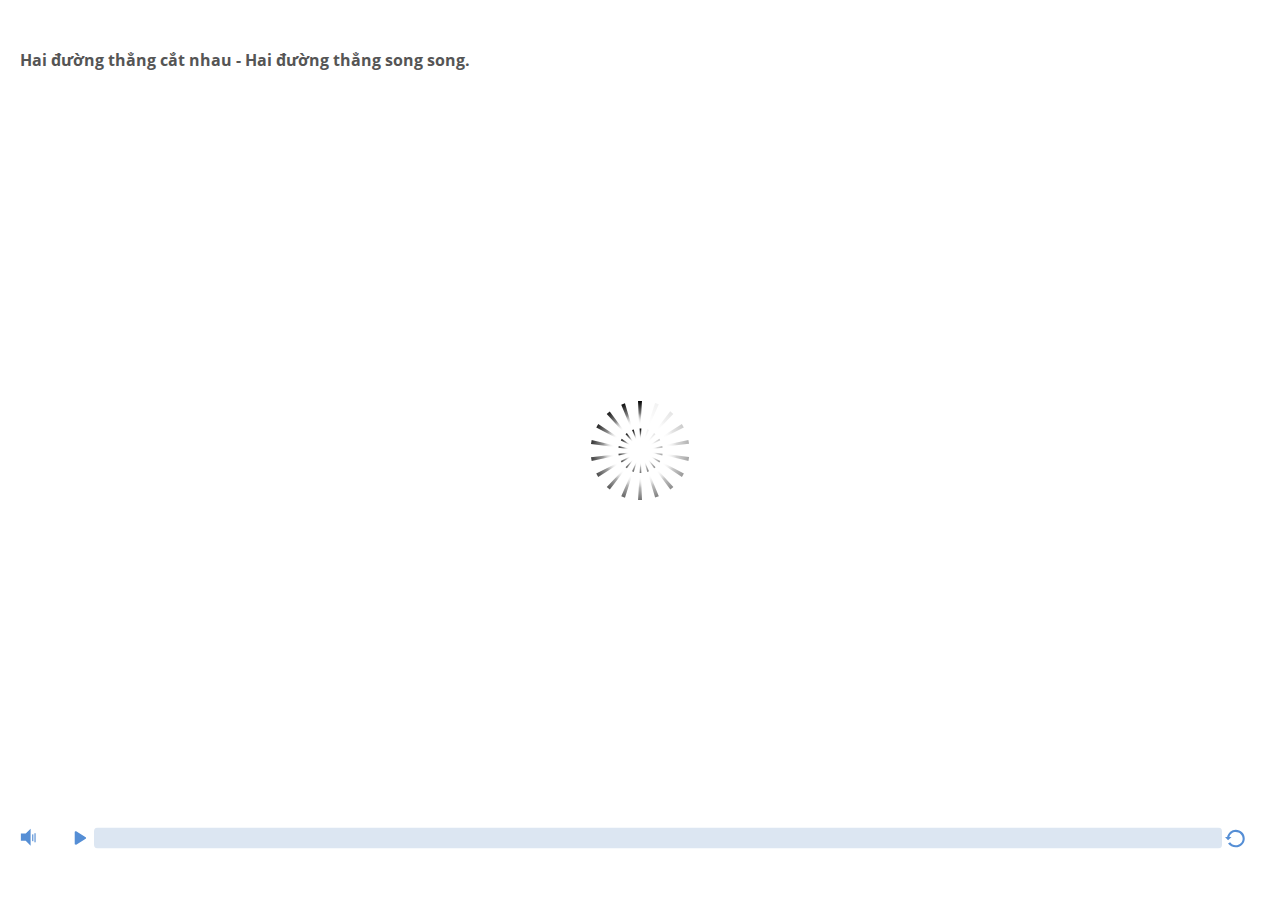
<file: index_lms.html>
<html>
<head>
    <title>Hai &#273;&#432;&#7901;ng th&#7859;ng c&#7855;t nhau - Hai &#273;&#432;&#7901;ng th&#7859;ng song song. </title>
    <meta http-equiv="x-ua-compatible" content="IE=edge" />
    <style>
        body {
            background: #ffffff;
            overflow: hidden;
        }

        html, body, table {
            height: 100%;
            width: 100%;
            margin: 0;
            padding: 0;
            border: 0;
        }

        table td {
            vertical-align: middle;
            text-align: center;
        }

        #nosupport {
            background: #f5f5f5;
            margin: 50px 65px;
            border: 1px solid #d5d5d5;
            width: calc(100% - 130px);
            height: calc(100% - 100px);
        }

        p {
            font-family: 'Helvetica Neue', Helvetica, Arial, Verdana, sans-serif;
            font-size: 12pt;
            color: #303030;
        }

        a {
            color: #2D9DDA;
            text-decoration: none !important;
        }

    </style>
    <script>
        var html5Supported = true,
                showWarning = false;

        function displayWarning() {
            if (showWarning) {
                document.getElementById('nosupport').style.visibility = 'visible';
            }
        }

    </script>
    <!--[if lte IE 9]><script>html5Supported = false;</script><![endif]-->

    <script type="text/javascript">
        (function () {
            var settings = {
                runtimeOrder: [{"type":"html5","url":"index_lms_html5.html"},{"type":"flash","url":"index_lms_flash.html"}]
            };

            var detection = {
                agent: navigator.userAgent,

                flashEnabled: function () {
                    var description, version, flashAX,
                            plugin = navigator.plugins["Shockwave Flash"];

                    if (plugin != null) {
                        description = plugin.description.split(" ");
                        version = Number(description[description.length - 2]);

                        return (version >= 10) || isNaN(version);
                    } else {
                        try {
                            flashAX = new ActiveXObject("ShockwaveFlash.ShockwaveFlash.10");
                            return (flashAX != null);
                        } catch (e) {
                        }
                    }

                    return false;
                },

                html5Enabled: function () {
                    return html5Supported;
                },

                ampEnabled: function () {
                    return false;
                },

                isIOS: function () {
                    return (this.agent.indexOf("AppleWebKit/") > -1 && this.agent.indexOf("Mobile/") > -1)
                },

                isAndroid: function () {
                    return (this.agent.indexOf("Android") > -1);
                },

                isIPad: function () {
                    return (this.agent.indexOf("iPad") > -1);
                }
            };

            var router = {

                init: function () {
                    var i,
                            redirected = false,
                            order = settings.runtimeOrder,
                            launchMap = {
                                flash: {
                                    isEnabled: 'flashEnabled',
                                    delim: '?'
                                },
                                html5: {
                                    isEnabled: 'html5Enabled',
                                    delim: '?'
                                },
                                amp: {
                                    isEnabled: 'ampEnabled',
                                    delim: '#'
                                }
                            };

                    for (i = 0; i < order.length; i++) {
                        var launchInfo = launchMap[order[i].type],
                                url = order[i].url;

                        if (detection[launchInfo.isEnabled]()) {
                            this.redirect(url, launchInfo.delim);
                            redirected = true;
                            break;
                        }
                    }

                    if (!redirected) {
                        showWarning = true;
                    }
                },

                getQueryString: function (params) {
                    params = params || [];
                    var i,
                            queryString = document.location.search.substr(1),
                            paramArr = queryString.length > 0 ? queryString.split('&') : [];

                    for (i = 0; i < params.length; i++) {
                        paramArr.push([params[i].name, params[i].value].join('='));
                    }

                    return paramArr.join('&');
                },

                formatUrl: function (url, delim) {
                    delim = delim || '?';

                    var queryString = this.getQueryString();

                    if (queryString != null && queryString.length > 0) {
                        return [url, queryString].join(delim);
                    }

                    return url;
                },

                redirect: function (url, delim) {
                    window.location.replace(this.formatUrl(url, delim));
                }

            };

            router.init();
        })();
    </script>
</head>

<body onload="displayWarning()" style="height: 100%;">
<div id="nosupport" style="visibility: hidden;">
    <table>
        <tr>
            <td>
                <p>
                    <svg xmlns="http://www.w3.org/2000/svg" width="90.2" height="74.9" viewBox="0 0 90 75" version="1.1">
                        <g transform="scale(.1)">
                            <path d="m409 7c54-25 106 20 130 66 106 170 213 340 320 510 17 28 32 63 19 96-14 36-55 51-91 51-224 1-448 0-672 0-35 1-76-3-100-33-26-32-15-77 5-108 107-173 216-344 324-517 16-26 35-53 65-65z"
                                  fill="#4c4c4c"/>
                            <path d="m419 57c26-20 55 4 68 27 109 174 218 348 328 522 9 17 23 35 17 55-11 20-36 18-55 19-224 0-447 0-670 0-20-1-46 1-57-19-5-18 6-34 14-48 109-174 218-348 327-522 9-12 17-25 28-34z"
                                  fill="#f5f5f5"/>
                            <path d="m429 179c25-12 58 8 56 35-1 81-5 161-10 242 2 32-49 39-57 9-7-73-6-146-11-219-1-24-4-56 22-67zM430 539 430 539 430 539c45-24 80 53 32 72-45 24-80-53-32-72z"
                                  fill="#4c4c4c"/>
                        </g>
                    </svg>
                </p>
                <p>This course cannot be played.</p>
                <p><a href="https://ipc.articulate.com/slw/3/en/cannotplay/">Learn More</a></p>

            </td>
        </tr>
    </table>
</div>
</body>

</html>
</file>
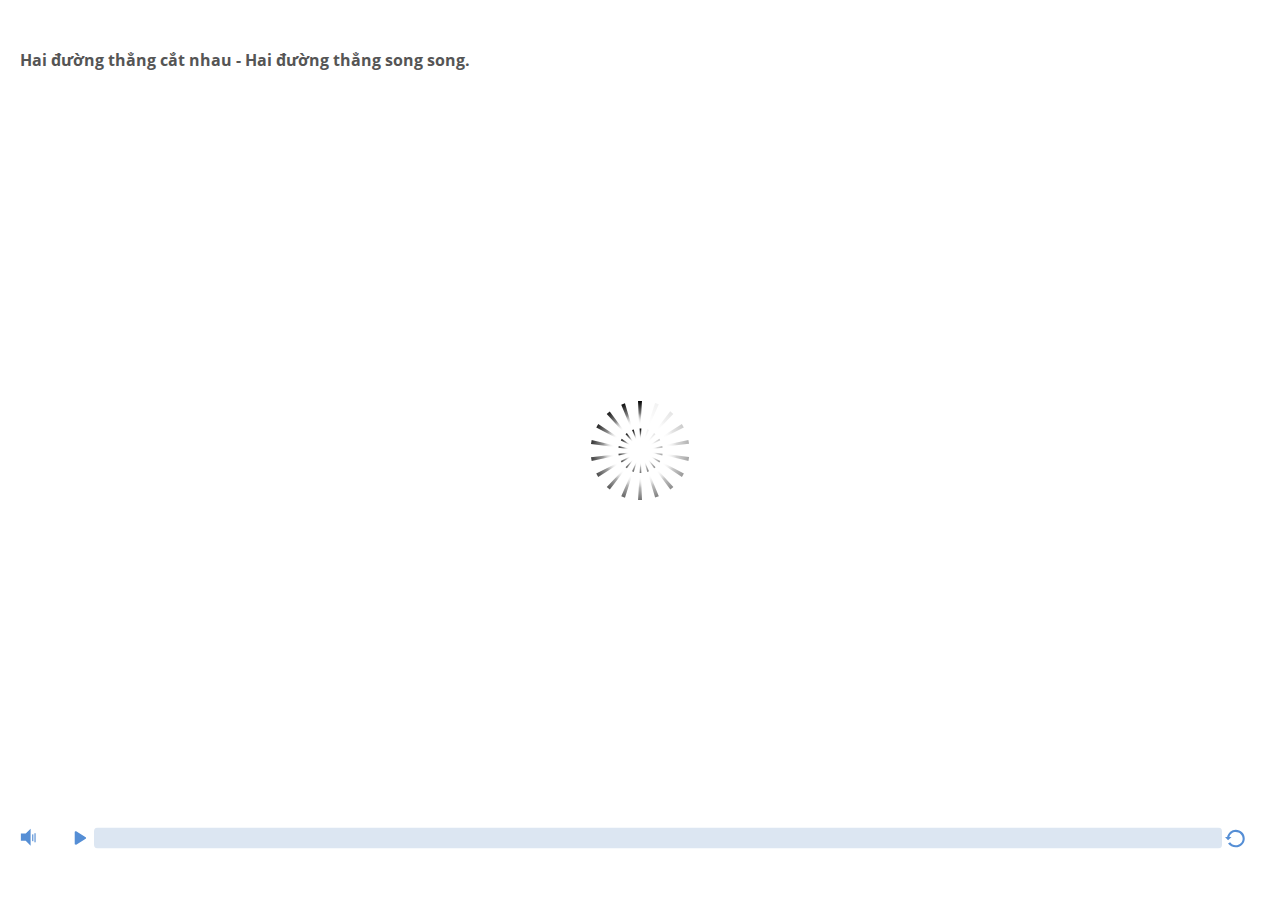
<file: index_lms_html5.html>
<!DOCTYPE html>
<html lang="vi-VN">
<head>
  <meta charset="utf-8">
  <!-- Created using Storyline 3 - http://www.articulate.com  -->
  <!-- version: 3.11.23355.0 -->
  <title>Hai &#273;&#432;&#7901;ng th&#7859;ng c&#7855;t nhau - Hai &#273;&#432;&#7901;ng th&#7859;ng song song. </title>
  <meta http-equiv="x-ua-compatible" content="IE=edge" />
  <meta name="viewport" content="width=device-width, initial-scale=1.0, user-scalable=no, shrink-to-fit=no, minimal-ui" />
  <meta name="apple-mobile-web-app-capable" content="yes" />
  <style>
    html, body { height: 100%; padding: 0; margin: 0 }
    #app { height: 100%; width: 100%; }
  </style>
  <script src="lms/scormdriver.js" charset="utf-8"></script>
  <script>window.THREE = { };</script>
</head>
<body style="background: #FFFFFF" class="cs-HTML theme-classic">
  <!-- 360 -->
  <script>!function(e){function n(e,i){return e.test(i)}function i(e){var i=e||navigator.userAgent,o=i.split("[FBAN");if(void 0!==o[1]&&(i=o[0]),this.apple={phone:n(t,i),ipod:n(d,i),tablet:!n(t,i)&&n(s,i),device:n(t,i)||n(d,i)||n(s,i)},this.amazon={phone:n(h,i),tablet:!n(h,i)&&n(a,i),device:n(h,i)||n(a,i)},this.android={phone:n(h,i)||n(b,i),tablet:!n(h,i)&&!n(b,i)&&(n(a,i)||n(r,i)),device:n(h,i)||n(a,i)||n(b,i)||n(r,i)},this.windows={phone:n(l,i),tablet:n(p,i),device:n(l,i)||n(p,i)},this.other={blackberry:n(f,i),blackberry10:n(u,i),opera:n(c,i),firefox:n(A,i),chrome:n(w,i),device:n(f,i)||n(u,i)||n(c,i)||n(A,i)||n(w,i)},this.seven_inch=n(v,i),this.any=this.apple.device||this.android.device||this.windows.device||this.other.device||this.seven_inch,this.phone=this.apple.phone||this.android.phone||this.windows.phone,this.tablet=this.apple.tablet||this.android.tablet||this.windows.tablet,"undefined"==typeof window)return this}function o(){var e=new i;return e.Class=i,e}var t=/iPhone/i,d=/iPod/i,s=/iPad/i,b=/(?=.*\bAndroid\b)(?=.*\bMobile\b)/i,r=/Android/i,h=/(?=.*\bAndroid\b)(?=.*\bSD4930UR\b)/i,a=/(?=.*\bAndroid\b)(?=.*\b(?:KFOT|KFTT|KFJWI|KFJWA|KFSOWI|KFTHWI|KFTHWA|KFAPWI|KFAPWA|KFARWI|KFASWI|KFSAWI|KFSAWA)\b)/i,l=/IEMobile/i,p=/(?=.*\bWindows\b)(?=.*\bARM\b)/i,f=/BlackBerry/i,u=/BB10/i,c=/Opera Mini/i,w=/(CriOS|Chrome)(?=.*\bMobile\b)/i,A=/(?=.*\bFirefox\b)(?=.*\bMobile\b)/i,v=new RegExp("(?:Nexus 7|BNTV250|Kindle Fire|Silk|GT-P1000)","i");"undefined"!=typeof module&&module.exports&&"undefined"==typeof window?module.exports=i:"undefined"!=typeof module&&module.exports&&"undefined"!=typeof window?module.exports=o():"function"==typeof define&&define.amd?define("isMobile",[],e.isMobile=o()):e.isMobile=o()}(this);
    window.isMobile.apple.tablet = window.isMobile.apple.tablet ||
      (navigator.platform === 'MacIntel' && navigator.maxTouchPoints > 1);
    window.isMobile.apple.device = window.isMobile.apple.device || window.isMobile.apple.tablet;
    window.isMobile.tablet = window.isMobile.tablet || window.isMobile.apple.tablet;
    window.isMobile.any = window.isMobile.any || window.isMobile.apple.tablet;
  </script>

  <div id="focus-sink" aria-hidden="true" tabIndex="-1"></div>

  <div id="preso"></div>
  <script>
    window.DS = {};
    window.globals = {
      DATA_PATH_BASE: '',
      HAS_FRAME: true,
      HAS_SLIDE: true,

      lmsPresent: true,
      tinCanPresent: false,
      cmi5Present: false,
      aoSupport: false,
      scale: 'show all',
      captureRc: false,
      browserSize: 'optimal',
      bgColor: '#FFFFFF',
      features: '',
      themeName: 'classic',
      preloaderColor: '#FFFFFF',
      suppressAnalytics: false,
      productChannel: 'perpetual',
      publishSource: 'storyline',
      aid: '',
      cid: '05195179-9edb-4728-8e98-0c9b4253bc70',
      playerVersion: '3.11.23355.0',
      maxIosVideoElements: 5,

      
      parseParams: function(qs) {
        if (window.globals.parsedParams != null) {
          return window.globals.parsedParams;
        }
        qs = (qs || window.location.search.substr(1)).split('+').join(' ');
        var params = {},
            tokens,
            re = /[?&]?([^=]+)=([^&]*)/g;

        while (tokens = re.exec(qs)) {
          params[decodeURIComponent(tokens[1]).trim()] =
            decodeURIComponent(tokens[2]).trim();
        }
        window.globals.parsedParams = params;
        return params;
      }

    };

    (function() {

      var classTypes = [ 'desktop', 'mobile', 'phone', 'tablet' ];

      var addDeviceClasses = function(prefix, testObj) {
        var curr, i;
        for (i = 0; i < classTypes.length; i++) {
          curr = classTypes[i];
          if (testObj[curr]) {
            document.body.classList.add(prefix + curr);
          }
        }
      };

      var params = window.globals.parseParams(),
          isDevicePreview = params.devicepreview === '1',
          isPhoneOverride = params.deviceType === 'phone' || (isDevicePreview && params.phone == '1'),
          isTabletOverride = (params.deviceType === 'tablet' || isDevicePreview) && !isPhoneOverride,
          isMobileOverride = isPhoneOverride || isTabletOverride;

      var deviceView = {
        desktop: !window.isMobile.any && !isMobileOverride,
        mobile: window.isMobile.any || isMobileOverride,
        phone: isPhoneOverride || (window.isMobile.phone && !isTabletOverride),
        tablet: isTabletOverride || window.isMobile.tablet
      };

      window.globals.deviceView = deviceView;
      window.isMobile.desktop = !window.isMobile.any;
      window.isMobile.mobile = window.isMobile.any;

      addDeviceClasses('view-', deviceView);

    })();
  </script>
  
  <script src='story_content/user.js' type=text/javascript></script>
  <div class="slide-loader"></div>

  <script type="text/javascript">
    if (window.globals.deviceView.isMobile) { var doc = document, loader = doc.body.querySelector('.slide-loader'); [ 1, 2, 3 ].forEach(function(n) { var d = doc.createElement('div'); d.style.backgroundColor = window.globals.preloaderColor; d.classList.add('mobile-loader-dot'); d.classList.add('dot' + n); loader.appendChild(d); }); }
  </script>

  <div class="mobile-load-title-overlay" style="display: none">
    <div class="mobile-load-title">Hai &#273;&#432;&#7901;ng th&#7859;ng c&#7855;t nhau - Hai &#273;&#432;&#7901;ng th&#7859;ng song song. </div>
  </div>

  <div class="mobile-chrome-warning"></div>

  <script>
    
    if (window.autoSpider && window.vInterfaceObject) {
      document.querySelector('.mobile-load-title-overlay').style.display = 'none';
    }
  </script>

  

  <link rel="stylesheet" href="html5/data/css/output.min.css" data-noprefix />
</body>
<script src="html5/lib/scripts/ds-bootstrap.min.js"></script>
</html>
</file>
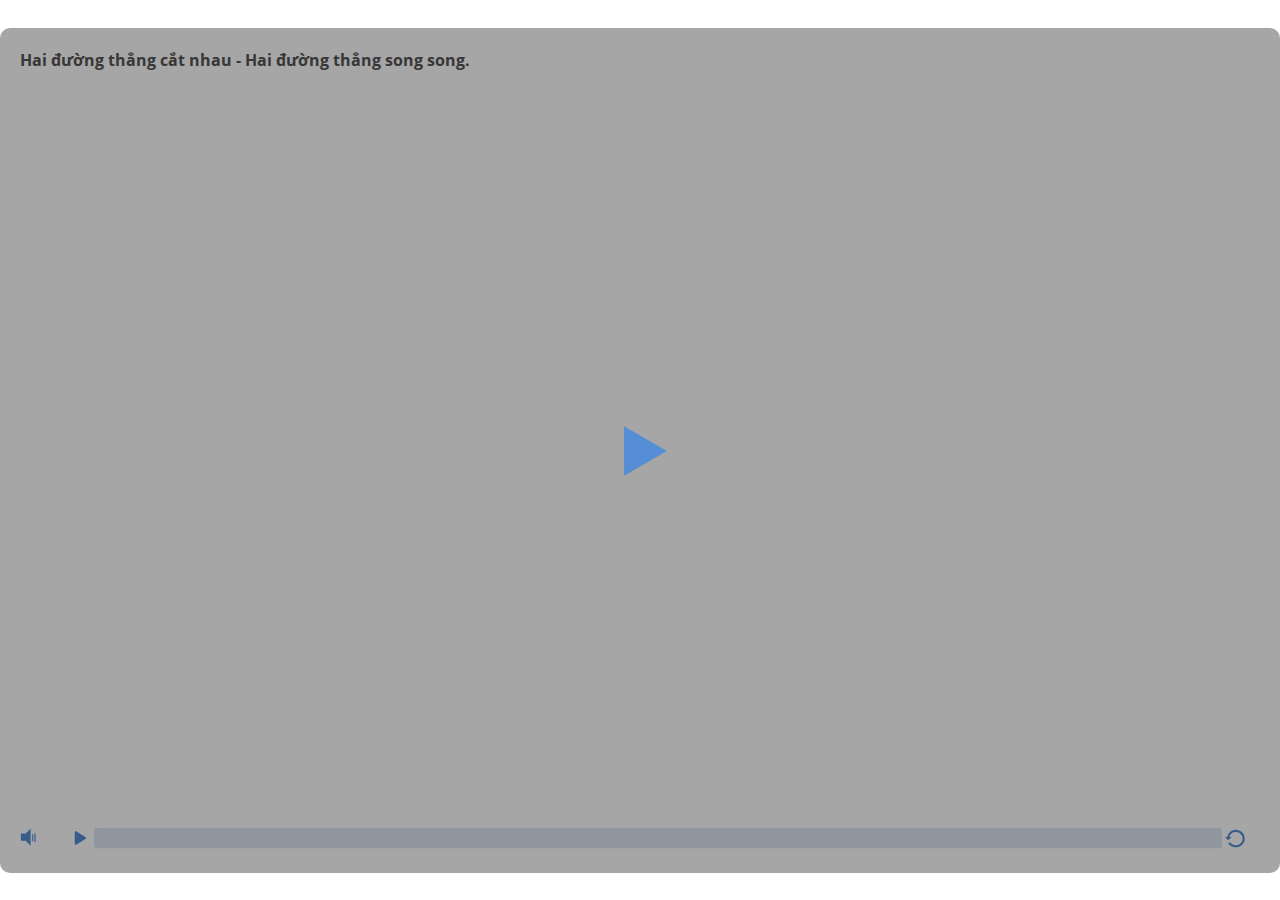
<file: story_html5.html>
<!DOCTYPE html>
<html lang="vi-VN">
<head>
  <meta charset="utf-8">
  <!-- Created using Storyline 3 - http://www.articulate.com  -->
  <!-- version: 3.11.23355.0 -->
  <title>Hai &#273;&#432;&#7901;ng th&#7859;ng c&#7855;t nhau - Hai &#273;&#432;&#7901;ng th&#7859;ng song song. </title>
  <meta http-equiv="x-ua-compatible" content="IE=edge" />
  <meta name="viewport" content="width=device-width, initial-scale=1.0, user-scalable=no, shrink-to-fit=no, minimal-ui" />
  <meta name="apple-mobile-web-app-capable" content="yes" />
  <style>
    html, body { height: 100%; padding: 0; margin: 0 }
    #app { height: 100%; width: 100%; }
  </style>
  
  <script>window.THREE = { };</script>
</head>
<body style="background: #FFFFFF" class="cs-HTML theme-classic">
  <!-- 360 -->
  <script>!function(e){function n(e,i){return e.test(i)}function i(e){var i=e||navigator.userAgent,o=i.split("[FBAN");if(void 0!==o[1]&&(i=o[0]),this.apple={phone:n(t,i),ipod:n(d,i),tablet:!n(t,i)&&n(s,i),device:n(t,i)||n(d,i)||n(s,i)},this.amazon={phone:n(h,i),tablet:!n(h,i)&&n(a,i),device:n(h,i)||n(a,i)},this.android={phone:n(h,i)||n(b,i),tablet:!n(h,i)&&!n(b,i)&&(n(a,i)||n(r,i)),device:n(h,i)||n(a,i)||n(b,i)||n(r,i)},this.windows={phone:n(l,i),tablet:n(p,i),device:n(l,i)||n(p,i)},this.other={blackberry:n(f,i),blackberry10:n(u,i),opera:n(c,i),firefox:n(A,i),chrome:n(w,i),device:n(f,i)||n(u,i)||n(c,i)||n(A,i)||n(w,i)},this.seven_inch=n(v,i),this.any=this.apple.device||this.android.device||this.windows.device||this.other.device||this.seven_inch,this.phone=this.apple.phone||this.android.phone||this.windows.phone,this.tablet=this.apple.tablet||this.android.tablet||this.windows.tablet,"undefined"==typeof window)return this}function o(){var e=new i;return e.Class=i,e}var t=/iPhone/i,d=/iPod/i,s=/iPad/i,b=/(?=.*\bAndroid\b)(?=.*\bMobile\b)/i,r=/Android/i,h=/(?=.*\bAndroid\b)(?=.*\bSD4930UR\b)/i,a=/(?=.*\bAndroid\b)(?=.*\b(?:KFOT|KFTT|KFJWI|KFJWA|KFSOWI|KFTHWI|KFTHWA|KFAPWI|KFAPWA|KFARWI|KFASWI|KFSAWI|KFSAWA)\b)/i,l=/IEMobile/i,p=/(?=.*\bWindows\b)(?=.*\bARM\b)/i,f=/BlackBerry/i,u=/BB10/i,c=/Opera Mini/i,w=/(CriOS|Chrome)(?=.*\bMobile\b)/i,A=/(?=.*\bFirefox\b)(?=.*\bMobile\b)/i,v=new RegExp("(?:Nexus 7|BNTV250|Kindle Fire|Silk|GT-P1000)","i");"undefined"!=typeof module&&module.exports&&"undefined"==typeof window?module.exports=i:"undefined"!=typeof module&&module.exports&&"undefined"!=typeof window?module.exports=o():"function"==typeof define&&define.amd?define("isMobile",[],e.isMobile=o()):e.isMobile=o()}(this);
    window.isMobile.apple.tablet = window.isMobile.apple.tablet ||
      (navigator.platform === 'MacIntel' && navigator.maxTouchPoints > 1);
    window.isMobile.apple.device = window.isMobile.apple.device || window.isMobile.apple.tablet;
    window.isMobile.tablet = window.isMobile.tablet || window.isMobile.apple.tablet;
    window.isMobile.any = window.isMobile.any || window.isMobile.apple.tablet;
  </script>

  <div id="focus-sink" aria-hidden="true" tabIndex="-1"></div>

  <div id="preso"></div>
  <script>
    window.DS = {};
    window.globals = {
      DATA_PATH_BASE: '',
      HAS_FRAME: true,
      HAS_SLIDE: true,

      lmsPresent: false,
      tinCanPresent: false,
      cmi5Present: false,
      aoSupport: false,
      scale: 'show all',
      captureRc: false,
      browserSize: 'optimal',
      bgColor: '#FFFFFF',
      features: '',
      themeName: 'classic',
      preloaderColor: '#FFFFFF',
      suppressAnalytics: false,
      productChannel: 'perpetual',
      publishSource: 'storyline',
      aid: '',
      cid: '05195179-9edb-4728-8e98-0c9b4253bc70',
      playerVersion: '3.11.23355.0',
      maxIosVideoElements: 5,

      
      parseParams: function(qs) {
        if (window.globals.parsedParams != null) {
          return window.globals.parsedParams;
        }
        qs = (qs || window.location.search.substr(1)).split('+').join(' ');
        var params = {},
            tokens,
            re = /[?&]?([^=]+)=([^&]*)/g;

        while (tokens = re.exec(qs)) {
          params[decodeURIComponent(tokens[1]).trim()] =
            decodeURIComponent(tokens[2]).trim();
        }
        window.globals.parsedParams = params;
        return params;
      }

    };

    (function() {

      var classTypes = [ 'desktop', 'mobile', 'phone', 'tablet' ];

      var addDeviceClasses = function(prefix, testObj) {
        var curr, i;
        for (i = 0; i < classTypes.length; i++) {
          curr = classTypes[i];
          if (testObj[curr]) {
            document.body.classList.add(prefix + curr);
          }
        }
      };

      var params = window.globals.parseParams(),
          isDevicePreview = params.devicepreview === '1',
          isPhoneOverride = params.deviceType === 'phone' || (isDevicePreview && params.phone == '1'),
          isTabletOverride = (params.deviceType === 'tablet' || isDevicePreview) && !isPhoneOverride,
          isMobileOverride = isPhoneOverride || isTabletOverride;

      var deviceView = {
        desktop: !window.isMobile.any && !isMobileOverride,
        mobile: window.isMobile.any || isMobileOverride,
        phone: isPhoneOverride || (window.isMobile.phone && !isTabletOverride),
        tablet: isTabletOverride || window.isMobile.tablet
      };

      window.globals.deviceView = deviceView;
      window.isMobile.desktop = !window.isMobile.any;
      window.isMobile.mobile = window.isMobile.any;

      addDeviceClasses('view-', deviceView);

    })();
  </script>
  
  <script src='story_content/user.js' type=text/javascript></script>
  <div class="slide-loader"></div>

  <script type="text/javascript">
    if (window.globals.deviceView.isMobile) { var doc = document, loader = doc.body.querySelector('.slide-loader'); [ 1, 2, 3 ].forEach(function(n) { var d = doc.createElement('div'); d.style.backgroundColor = window.globals.preloaderColor; d.classList.add('mobile-loader-dot'); d.classList.add('dot' + n); loader.appendChild(d); }); }
  </script>

  <div class="mobile-load-title-overlay" style="display: none">
    <div class="mobile-load-title">Hai &#273;&#432;&#7901;ng th&#7859;ng c&#7855;t nhau - Hai &#273;&#432;&#7901;ng th&#7859;ng song song. </div>
  </div>

  <div class="mobile-chrome-warning"></div>

  <script>
    
    if (window.autoSpider && window.vInterfaceObject) {
      document.querySelector('.mobile-load-title-overlay').style.display = 'none';
    }
  </script>

  

  <link rel="stylesheet" href="html5/data/css/output.min.css" data-noprefix />
</body>
<script src="html5/lib/scripts/ds-bootstrap.min.js"></script>
</html>
</file>
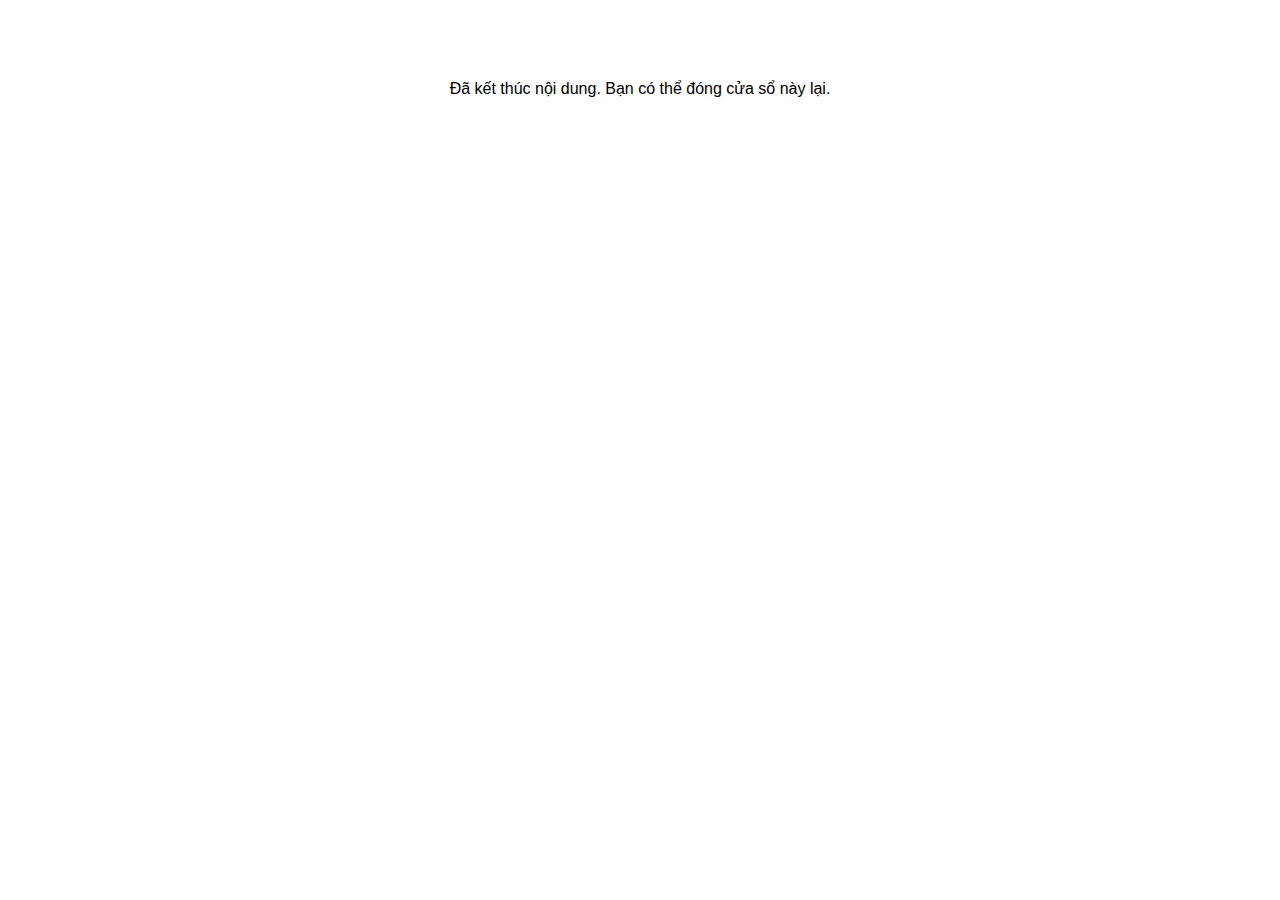
<file: lms/goodbye.html>
<html><body bgcolor="#ffffff">
<center>
<br><br><br><br><font face="Open Sans, articulate, tahoma, arial" size="3" color: "#333333">
Đã kết thúc nội dung. Bạn có thể đóng cửa sổ này lại.
</font>
</center>
</body></html>
</file>
<file: html5/data/css/output.min.css>
@font-face {
  font-family: 'MulishBold Charset1BoldBD14BBD8';
  src: url('[data-uri]');
  font-style: normal;
  font-weight: normal;
}
@font-face {
  font-family: 'Open SansBold CharsBold21E9030F';
  src: url('[data-uri]');
  font-style: normal;
  font-weight: normal;
}
@font-face {
  font-family: 'Open Sans Charset1_ 6QtDE68DE78';
  src: url('[data-uri]');
  font-style: normal;
  font-weight: normal;
}
.cs-HTML {
  background: rgba(255, 255, 255, 1);
}
.cs-npnxnanbnsnfns10110000101 .cs-infopanel  {
  box-shadow: 0 1px 0 rgba(184, 184, 184, 1);
  background: rgba(255, 255, 255, 1);
}
.cs-npnxnanbnsnfns10110000101 .cs-infopanel .cs-link {
  color: rgba(124, 34, 128, 1);
}
.cs-npnxnanbnsnfns10110000101 .cs-infopanel .cs-link:hover {
  color: rgba(0, 0, 238, 1);
}
.cs-npnxnanbnsnfns10110000101 .cs-infopanel .cs-name {
  color: rgba(68, 68, 68, 1);
}
.cs-npnxnanbnsnfns10110000101 .cs-infopanel .cs-title {
  color: rgba(153, 153, 153, 1);
}
.cs-npnxnanbnsnfns10110000101 .cs-infopanelpopup  {
  box-shadow: 0 1px 0 rgba(184, 184, 184, 1);
  background: linear-gradient(180deg, rgba(233, 233, 233, 1) 0%, rgba(207, 207, 207, 1) 100%);
}
.cs-npnxnanbnsnfns10110000101 .cs-infopanelpopup .cs-link {
  color: rgba(124, 34, 128, 1);
}
.cs-npnxnanbnsnfns10110000101 .cs-infopanelpopup .cs-link:hover {
  color: rgba(0, 0, 238, 1);
}
.cs-npnxnanbnsnfns10110000101 .cs-infopanelpopup .cs-name {
  color: rgba(68, 68, 68, 1);
}
.cs-npnxnanbnsnfns10110000101 .cs-infopanelpopup .cs-bio {
  color: rgba(153, 153, 153, 1);
}
.cs-npnxnanbnsnfns10110000101 .cs-timer  {
  color: rgba(85, 85, 85, 1);
}
.cs-npnxnanbnsnfns10110000101 .cs-duration stop:first-child {
  stop-color: rgba(0, 215, 255, 1);
}
.cs-npnxnanbnsnfns10110000101 .cs-duration stop:last-child {
  stop-color: rgba(0, 171, 255, 1);
}
.cs-npnxnanbnsnfns10110000101 .cs-elapsed stop:first-child {
  stop-color: rgba(254, 227, 71, 1);
}
.cs-npnxnanbnsnfns10110000101 .cs-elapsed stop:last-child {
  stop-color: rgba(252, 204, 42, 1);
}
.cs-npnxnanbnsnfns10110000101 .cs-timer .cs-pie .cs-innerstroke {
  stroke: rgba(199, 199, 199, 1);
}
.cs-npnxnanbnsnfns10110000101 .cs-timer .cs-pie .cs-innerborder {
  stroke: rgba(255, 255, 255, 1);
}
.cs-npnxnanbnsnfns10110000101 .cs-window  {
  box-shadow: 0 8px 5px rgba(0, 0, 0, 0.2);
  border-color: rgba(234, 234, 234, 1);
  background: rgba(243, 243, 243, 1);
  color: rgba(85, 85, 85, 1);
}
.cs-npnxnanbnsnfns10110000101 .cs-window .cs-diva {
  border-color: rgba(247, 247, 247, 1);
}
.cs-npnxnanbnsnfns10110000101 .cs-window .cs-divb {
  border-color: rgba(211, 211, 211, 1);
}
.cs-npnxnanbnsnfns10110000101 .cs-editor .cs-editor-slide {
  color: rgba(85, 85, 85, 1);
}
.cs-npnxnanbnsnfns10110000101 .cs-editor .cs-editor-html {
  color: rgba(68, 68, 68, 1);
}
.cs-npnxnanbnsnfns10110000101 .cs-editor .cs-editor-button {
  text-shadow: 0 1px 0 rgba(240, 240, 240, 1);
  color: rgba(53, 53, 53, 1);
  border-color: rgba(177, 177, 177, 1);
  background: linear-gradient(180deg, rgba(245, 245, 245, 0) 0%, rgba(199, 199, 199, 0) 100%);
}
.cs-npnxnanbnsnfns10110000101 .cs-editor .cs-editor-button:hover {
  background: linear-gradient(180deg, rgba(242, 242, 242, 1) 0%, rgba(175, 175, 175, 1) 100%);
}
.cs-npnxnanbnsnfns10110000101 .cs-editor .cs-editor-button:active {
  background: linear-gradient(180deg, rgba(199, 199, 199, 1) 0%, rgba(244, 244, 244, 1) 100%);
}
.cs-npnxnanbnsnfns10110000101 .cs-listitem  {
  color: rgba(53, 53, 53, 1);
  border-color: rgba(198, 217, 241, 1);
}
.cs-npnxnanbnsnfns10110000101 .cs-listitem.cs-viewed {
  color: rgba(144, 144, 144, 1);
}
.cs-npnxnanbnsnfns10110000101 .cs-listitem.cs-selected {
  color: rgba(53, 53, 53, 1);
  background: rgba(192, 226, 241, 1);
}
.cs-npnxnanbnsnfns10110000101 .cs-listitem.cs-selected:hover {
  background: rgba(192, 226, 241, 1);
}
.cs-npnxnanbnsnfns10110000101 .cs-listitem.cs-selected.hover {
  background: rgba(192, 226, 241, 1);
}
.cs-npnxnanbnsnfns10110000101 .cs-listitem.cs-selected:focus {
  background: rgba(192, 226, 241, 1);
}
.cs-npnxnanbnsnfns10110000101 .cs-listitem .cs-icon-carrot {
  fill: rgba(53, 53, 53, 1);
}
.cs-npnxnanbnsnfns10110000101 .cs-listitem .cs-icon-carrot .cs-shadow {
  fill: rgba(255, 255, 255, 1);
}
.cs-npnxnanbnsnfns10110000101 .cs-listitem:hover {
  background: rgba(219, 238, 244, 1);
}
.cs-npnxnanbnsnfns10110000101 .cs-listitem.hover {
  background: rgba(219, 238, 244, 1);
}
.cs-npnxnanbnsnfns10110000101 .cs-listitem:focus {
  background: rgba(219, 238, 244, 1);
}
.cs-npnxnanbnsnfns10110000101 .cs-glossary  {
  color: rgba(53, 53, 53, 1);
}
.cs-npnxnanbnsnfns10110000101 .cs-glossary .cs-scrolling-panel {
  background: rgba(198, 217, 241, 1);
}
.cs-npnxnanbnsnfns10110000101 .cs-glossary .cs-term.cs-selected .cs-choice-list-trigger {
  color: rgba(53, 53, 53, 1);
  background: rgba(192, 226, 241, 1);
}
.cs-npnxnanbnsnfns10110000101 .cs-glossary .cs-term.cs-selected .cs-choice-list-trigger:focus {
  color: rgba(53, 53, 53, 1);
  background: rgba(192, 226, 241, 1);
}
.cs-npnxnanbnsnfns10110000101 .cs-glossary .cs-term:hover .cs-choice-list-trigger {
  background: rgba(230, 230, 230, 1);
}
.cs-npnxnanbnsnfns10110000101 .cs-glossary .cs-term.hover .cs-choice-list-trigger {
  background: rgba(230, 230, 230, 1);
}
.cs-npnxnanbnsnfns10110000101 .cs-glossary .cs-term .cs-choice-list-trigger:focus {
  background: rgba(230, 230, 230, 1);
}
.cs-npnxnanbnsnfns10110000101 .cs-glossary .cs-diva {
  border-color: rgba(198, 217, 241, 1);
}
.cs-npnxnanbnsnfns10110000101 .cs-glossary .cs-divb {
  border-color: rgba(226, 226, 226, 1);
}
.cs-npnxnanbnsnfns10110000101 .cs-glossary .cs-divc {
  border-color: rgba(250, 250, 250, 1);
}
.cs-npnxnanbnsnfns10110000101 .cs-glossary .cs-heading {
  color: rgba(68, 68, 68, 1);
}
.cs-npnxnanbnsnfns10110000101 .cs-resource .cs-separator {
  border-color: rgba(224, 224, 224, 1);
}
.cs-npnxnanbnsnfns10110000101 .cs-outline  {
  color: rgba(68, 68, 68, 1);
}
.cs-npnxnanbnsnfns10110000101 .cs-outline .cs-diva {
  border-color: rgba(198, 198, 198, 1);
}
.cs-npnxnanbnsnfns10110000101 .cs-outline .cs-divb {
  border-color: rgba(249, 249, 249, 1);
}
.cs-npnxnanbnsnfns10110000101 .cs-outline .cs-divc {
  border-color: rgba(225, 225, 225, 1);
}
.cs-npnxnanbnsnfns10110000101 .cs-outline .cs-search-filter:hover {
  color: rgba(0, 0, 238, 1);
}
.cs-npnxnanbnsnfns10110000101 .cs-outline .cs-search-filter.hover {
  color: rgba(0, 0, 238, 1);
}
.cs-npnxnanbnsnfns10110000101 .cs-transcript  {
  color: rgba(55, 96, 146, 1);
}
.cs-npnxnanbnsnfns10110000101 .cs-transcript .cs-div {
  border-color: rgba(149, 179, 215, 1);
}
.cs-npnxnanbnsnfns10110000101 .cs-tabs:not(.topmenu-item) {
  color: rgba(55, 96, 146, 1);
}
.cs-npnxnanbnsnfns10110000101 .cs-tabs .cs-inner-button:not(.topmenu-item) {
  text-shadow: 0 1px 0 rgba(240, 240, 240, 0);
}
.cs-npnxnanbnsnfns10110000101 .cs-tabs:hover:not(.topmenu-item) {
  color: rgba(51, 51, 51, 0);
}
.cs-npnxnanbnsnfns10110000101 .cs-tabs.cs-selected {
  background: rgba(243, 243, 243, 0);
  color: rgba(51, 51, 51, 1);
}
.cs-npnxnanbnsnfns10110000101 .cs-seekcontrol  {
  background: linear-gradient(180deg, rgba(245, 245, 245, 0) 0%, rgba(199, 199, 199, 0) 100%);
  border-color: rgba(177, 177, 177, 0);
}
.cs-npnxnanbnsnfns10110000101 .cs-seekcontrol .cs-button:hover .cs-icon {
  fill: rgba(55, 96, 146, 1);
}
.cs-npnxnanbnsnfns10110000101 .cs-seekcontrol .cs-button.hover .cs-icon {
  fill: rgba(55, 96, 146, 1);
}
.cs-npnxnanbnsnfns10110000101 .cs-seekcontrol .cs-button .cs-icon-shadow {
  fill: rgba(142, 180, 227, 0);
}
.cs-npnxnanbnsnfns10110000101 .cs-seekcontrol .cs-button .cs-icon {
  fill: rgba(85, 142, 213, 1);
}
.cs-npnxnanbnsnfns10110000101 .cs-seekcontrol .cs-seek .cs-fill {
  background: rgba(55, 96, 146, 1);
}
.cs-npnxnanbnsnfns10110000101 .cs-seekcontrol .cs-seek {
  background: rgba(220, 230, 242, 1);
  border-color: rgba(184, 184, 184, 0);
}
.cs-npnxnanbnsnfns10110000101 .cs-searchinput .cs-input {
  color: rgba(138, 138, 138, 1);
  border-color: rgba(173, 173, 173, 1);
  background: rgba(223, 223, 223, 1);
}
.cs-npnxnanbnsnfns10110000101 .cs-searchinput .cs-input:focus {
  color: rgba(51, 51, 51, 1);
  background: rgba(250, 250, 250, 1);
}
.cs-npnxnanbnsnfns10110000101 .cs-searchinput .cs-input:hover {
  box-shadow: inset 0 0 1px 0 rgba(107, 248, 255, 1);
}
.cs-npnxnanbnsnfns10110000101 .cs-searchinput .cs-input.hover {
  box-shadow: inset 0 0 1px 0 rgba(107, 248, 255, 1);
}
.cs-npnxnanbnsnfns10110000101 .cs-searchinput .cs-button .cs-icon {
  fill: rgba(138, 138, 138, 1);
}
.cs-npnxnanbnsnfns10110000101 .cs-searchinput .cs-button:hover {
  fill: linear-gradient(180deg, rgba(245, 245, 245, 1) 0%, rgba(199, 199, 199, 1) 100%);
}
.cs-npnxnanbnsnfns10110000101 .cs-searchinput .cs-button.hover {
  fill: linear-gradient(180deg, rgba(245, 245, 245, 1) 0%, rgba(199, 199, 199, 1) 100%);
}
.cs-npnxnanbnsnfns10110000101 .cs-menu  {
  box-shadow: 0 1px 0 rgba(198, 217, 241, 1);
  background: rgba(229, 236, 245, 1);
}
.cs-npnxnanbnsnfns10110000101 .cs-topmenu-item.active .cs-tab {
  background: rgba(229, 236, 245, 1);
}
.cs-npnxnanbnsnfns10110000101 .cs-logo  {
  box-shadow: 0 1px 0 rgba(184, 184, 184, 1);
  background: rgba(255, 255, 255, 1);
}
.cs-npnxnanbnsnfns10110000101 .cs-checkbox  {
  color: rgba(68, 68, 68, 1);
}
.cs-npnxnanbnsnfns10110000101 .cs-checkbox:hover {
  border-color: rgba(107, 248, 255, 1);
}
.cs-npnxnanbnsnfns10110000101 .cs-checkbox.hover {
  border-color: rgba(107, 248, 255, 1);
}
.cs-npnxnanbnsnfns10110000101 .cs-checkbox .cs-box {
  color: rgba(255, 255, 255, 1);
  border-color: rgba(184, 184, 184, 1);
}
.cs-npnxnanbnsnfns10110000101 .cs-checkbox .cs-box:checked::after {
  color: rgba(51, 204, 0, 1);
}
.cs-npnxnanbnsnfns10110000101 .cs-button  {
  text-shadow: 0 1px 0 rgba(240, 240, 240, 0);
  color: rgba(85, 142, 213, 1);
  border-color: rgba(177, 177, 177, 0);
  background: linear-gradient(180deg, rgba(49, 133, 156, 0) 0%, rgba(199, 199, 199, 0) 100%);
  box-shadow: 0 1px 0 rgba(207, 207, 207, 0);
}
.cs-npnxnanbnsnfns10110000101 .cs-button .cs-icon {
  fill: rgba(85, 142, 213, 1);
}
.cs-npnxnanbnsnfns10110000101 .cs-button .cs-icon-shadow {
  fill: rgba(240, 240, 240, 0);
}
.cs-npnxnanbnsnfns10110000101 .cs-button:hover {
  background: linear-gradient(180deg, rgba(220, 230, 242, 1) 0%, rgba(220, 230, 242, 1) 100%);
}
.cs-npnxnanbnsnfns10110000101 .cs-button.hover {
  background: linear-gradient(180deg, rgba(220, 230, 242, 1) 0%, rgba(220, 230, 242, 1) 100%);
}
.cs-npnxnanbnsnfns10110000101 .cs-button:active {
  background: linear-gradient(180deg, rgba(199, 199, 199, 0) 0%, rgba(244, 244, 244, 0) 100%);
}
.cs-npnxnanbnsnfns10110000101 .cs-button.cs-disabled:hover {
  background: linear-gradient(180deg, rgba(49, 133, 156, 0) 0%, rgba(199, 199, 199, 0) 100%);
}
.cs-npnxnanbnsnfns10110000101 .cs-button.cs-disabled.hover {
  background: linear-gradient(180deg, rgba(49, 133, 156, 0) 0%, rgba(199, 199, 199, 0) 100%);
}
.cs-npnxnanbnsnfns10110000101 .cs-button.cs-disabled:active {
  background: linear-gradient(180deg, rgba(49, 133, 156, 0) 0%, rgba(199, 199, 199, 0) 100%);
}
.cs-npnxnanbnsnfns10110000101 .cs-button.cs-volume:hover {
  background: linear-gradient(180deg, rgba(49, 133, 156, 0) 0%, rgba(199, 199, 199, 0) 100%);
}
.cs-npnxnanbnsnfns10110000101 .cs-button.cs-volume.hover {
  background: linear-gradient(180deg, rgba(49, 133, 156, 0) 0%, rgba(199, 199, 199, 0) 100%);
}
.cs-npnxnanbnsnfns10110000101 .cs-button.cs-volume:active {
  background: linear-gradient(180deg, rgba(49, 133, 156, 0) 0%, rgba(199, 199, 199, 0) 100%);
}
.cs-npnxnanbnsnfns10110000101.cs-base  {
  color: rgba(85, 85, 85, 1);
  border-color: rgba(233, 233, 233, 0);
  background: linear-gradient(180deg, rgba(233, 233, 233, 0) 0%, rgba(207, 207, 207, 0) 100%);
}
.cs-npnxnanbnsnfns10110000101.cs-base .cs-separator .cs-diva {
  background: rgba(211, 211, 211, 0);
}
.cs-npnxnanbnsnfns10110000101.cs-base .cs-separator .cs-divb {
  background: rgba(247, 247, 247, 0);
}
.cs-npnxnanbnsnfns10110000101.cs-base .cs-topmenu-item.active .cs-tab {
  border-color: rgba(211, 211, 211, 0);
}
.cs-npnxnanbnsnfns10110000101.cs-base .cs-topmenu-item.active .cs-panel {
  border-color: rgba(211, 211, 211, 0);
}
.cs-npnxnanbnsnfns10110000101.cs-base .cs-left {
  background: linear-gradient(180deg, rgba(219, 219, 219, 1) 0%, rgba(195, 195, 195, 1) 100%);
}
.cs-npnxnanbnsnfns10110000101.cs-base .cs-area-primary .cs-slide-container {
  background: linear-gradient(180deg, rgba(233, 233, 233, 0) 0%, rgba(207, 207, 207, 0) 100%);
}
.cs-npnxnanbnsnfns10110000101 .cs-volume::-moz-range-thumb {
  border-color: rgba(85, 142, 213, 1);
  box-shadow: inset 0 0 1px 0 rgba(85, 142, 213, 1);
  background: rgba(55, 96, 146, 1);
}
.cs-npnxnanbnsnfns10110000101 .cs-volume::-ms-thumb {
  border-color: rgba(85, 142, 213, 1);
  box-shadow: inset 0 0 1px 0 rgba(85, 142, 213, 1);
  background: rgba(55, 96, 146, 1);
}
.cs-npnxnanbnsnfns10110000101 .cs-volume::-webkit-slider-thumb {
  border-color: rgba(85, 142, 213, 1);
  box-shadow: inset 0 0 1px 0 rgba(85, 142, 213, 1);
  background: rgba(55, 96, 146, 1);
}
.cs-npnxnanbnsnfns10110000101 .cs-volume::-moz-range-track {
  border-color: rgba(55, 96, 146, 0);
  background: linear-gradient(180deg, rgba(85, 142, 213, 1) 0%, rgba(85, 142, 213, 1) 50.196%, rgba(195, 195, 195, 1) 100%);
}
.cs-npnxnanbnsnfns10110000101 .cs-volume::-ms-track {
  border-color: rgba(55, 96, 146, 0);
  background: linear-gradient(180deg, rgba(85, 142, 213, 1) 0%, rgba(85, 142, 213, 1) 50.196%, rgba(195, 195, 195, 1) 100%);
}
.cs-npnxnanbnsnfns10110000101 .cs-volume::-webkit-slider-runnable-track {
  border-color: rgba(55, 96, 146, 0);
  background: linear-gradient(180deg, rgba(85, 142, 213, 1) 0%, rgba(85, 142, 213, 1) 50.196%, rgba(195, 195, 195, 1) 100%);
}
body.show-focus .tab-focus-box {
  border-color: rgba(85, 142, 213, 1);
}
.skipnav {
  border-color: rgba(85, 142, 213, 1);
}
.fn-npnxnanbsnfns10111000101 {
  font-family: 'Open SansD6FFC9F9';
  -webkit-font-variant-ligatures: no-common-ligatures;
  font-variant-ligatures: no-common-ligatures;
}
.fn-pxabnsnfns10111000101 {
  font-family: 'Open SansD6FFC9F9';
  -webkit-font-variant-ligatures: no-common-ligatures;
  font-variant-ligatures: no-common-ligatures;
}
.fn-npxnabnsnfns10111000101 {
  font-family: 'Open SansD6FFC9F9';
  -webkit-font-variant-ligatures: no-common-ligatures;
  font-variant-ligatures: no-common-ligatures;
}
.fn-npnxnanbnsnfns10111000101 {
  font-family: 'Open SansD6FFC9F9';
  -webkit-font-variant-ligatures: no-common-ligatures;
  font-variant-ligatures: no-common-ligatures;
}
.fn-pxabnsnfns10111000100 {
  font-family: 'Open SansD6FFC9F9';
  -webkit-font-variant-ligatures: no-common-ligatures;
  font-variant-ligatures: no-common-ligatures;
}
.fn-npnxnanbnsnfns10110000101 {
  font-family: 'Open SansD6FFC9F9';
  -webkit-font-variant-ligatures: no-common-ligatures;
  font-variant-ligatures: no-common-ligatures;
}
.fn-npnxnanbnsnfns00000000101 {
  font-family: 'Open SansD6FFC9F9';
  -webkit-font-variant-ligatures: no-common-ligatures;
  font-variant-ligatures: no-common-ligatures;
}
.fn-pxabnsnfns10110000101 {
  font-family: 'Open SansD6FFC9F9';
  -webkit-font-variant-ligatures: no-common-ligatures;
  font-variant-ligatures: no-common-ligatures;
}
@font-face {
  font-family: 'Open SansD6FFC9F9';
  src: url('[data-uri]');
  font-style: normal;
  font-weight: bold;
}
@font-face {
  font-family: 'Open SansD6FFC9F9';
  src: url('[data-uri]');
  font-style: normal;
  font-weight: normal;
}
.cs-ResumePromptSlide .cs-66m6l0SvdXd-ResumePromptSlide-btn0 {
  color: rgba(53, 53, 53, 1);
  border-color: rgba(177, 177, 177, 1);
  background: linear-gradient(180deg, rgba(245, 245, 245, 0) 0%, rgba(199, 199, 199, 0) 100%);
  text-shadow: 0 1px 0 rgba(240, 240, 240, 1);
}
.cs-ResumePromptSlide .cs-66m6l0SvdXd-ResumePromptSlide-btn0 .cs-html {
  color: rgba(68, 68, 68, 1);
}
.cs-ResumePromptSlide .cs-66m6l0SvdXd-ResumePromptSlide-btn0 .cs-slide {
  border-color: rgba(85, 85, 85, 1);
}
.cs-ResumePromptSlide .cs-66m6l0SvdXd-ResumePromptSlide-btn0:hover {
  background: linear-gradient(180deg, rgba(242, 242, 242, 1) 0%, rgba(175, 175, 175, 1) 100%);
}
.cs-ResumePromptSlide .cs-66m6l0SvdXd-ResumePromptSlide-btn0:active {
  background: linear-gradient(180deg, rgba(199, 199, 199, 1) 0%, rgba(244, 244, 244, 1) 100%);
}
.cs-ResumePromptSlide .cs-66m6l0SvdXd-ResumePromptSlide-btn1 {
  color: rgba(53, 53, 53, 1);
  border-color: rgba(177, 177, 177, 1);
  background: linear-gradient(180deg, rgba(245, 245, 245, 0) 0%, rgba(199, 199, 199, 0) 100%);
  text-shadow: 0 1px 0 rgba(240, 240, 240, 1);
}
.cs-ResumePromptSlide .cs-66m6l0SvdXd-ResumePromptSlide-btn1 .cs-html {
  color: rgba(68, 68, 68, 1);
}
.cs-ResumePromptSlide .cs-66m6l0SvdXd-ResumePromptSlide-btn1 .cs-slide {
  border-color: rgba(85, 85, 85, 1);
}
.cs-ResumePromptSlide .cs-66m6l0SvdXd-ResumePromptSlide-btn1:hover {
  background: linear-gradient(180deg, rgba(242, 242, 242, 1) 0%, rgba(175, 175, 175, 1) 100%);
}
.cs-ResumePromptSlide .cs-66m6l0SvdXd-ResumePromptSlide-btn1:active {
  background: linear-gradient(180deg, rgba(199, 199, 199, 1) 0%, rgba(244, 244, 244, 1) 100%);
}
.cs-ExternalInterfaceErrorSlide .cs-buttonOK {
  color: rgba(53, 53, 53, 1);
  border-color: rgba(177, 177, 177, 1);
  background: linear-gradient(180deg, rgba(245, 245, 245, 0) 0%, rgba(199, 199, 199, 0) 100%);
  text-shadow: 0 1px 0 rgba(240, 240, 240, 1);
}
.cs-ExternalInterfaceErrorSlide .cs-buttonOK .cs-html {
  color: rgba(68, 68, 68, 1);
}
.cs-ExternalInterfaceErrorSlide .cs-buttonOK .cs-slide {
  border-color: rgba(85, 85, 85, 1);
}
.cs-ExternalInterfaceErrorSlide .cs-buttonOK:hover {
  background: linear-gradient(180deg, rgba(242, 242, 242, 1) 0%, rgba(175, 175, 175, 1) 100%);
}
.cs-ExternalInterfaceErrorSlide .cs-buttonOK:active {
  background: linear-gradient(180deg, rgba(199, 199, 199, 1) 0%, rgba(244, 244, 244, 1) 100%);
}
.cs-InvalidPromptSlide .cs-66m6l0SvdXd-InvalidPromptSlide-btn0 {
  color: rgba(53, 53, 53, 1);
  border-color: rgba(177, 177, 177, 1);
  background: linear-gradient(180deg, rgba(245, 245, 245, 0) 0%, rgba(199, 199, 199, 0) 100%);
  text-shadow: 0 1px 0 rgba(240, 240, 240, 1);
}
.cs-InvalidPromptSlide .cs-66m6l0SvdXd-InvalidPromptSlide-btn0 .cs-html {
  color: rgba(68, 68, 68, 1);
}
.cs-InvalidPromptSlide .cs-66m6l0SvdXd-InvalidPromptSlide-btn0 .cs-slide {
  border-color: rgba(85, 85, 85, 1);
}
.cs-InvalidPromptSlide .cs-66m6l0SvdXd-InvalidPromptSlide-btn0:hover {
  background: linear-gradient(180deg, rgba(242, 242, 242, 1) 0%, rgba(175, 175, 175, 1) 100%);
}
.cs-InvalidPromptSlide .cs-66m6l0SvdXd-InvalidPromptSlide-btn0:active {
  background: linear-gradient(180deg, rgba(199, 199, 199, 1) 0%, rgba(244, 244, 244, 1) 100%);
}
.cs-PrintPromptSlide .cs-66m6l0SvdXd-PrintPromptSlide-btn0 {
  color: rgba(53, 53, 53, 1);
  border-color: rgba(177, 177, 177, 1);
  background: linear-gradient(180deg, rgba(245, 245, 245, 0) 0%, rgba(199, 199, 199, 0) 100%);
  text-shadow: 0 1px 0 rgba(240, 240, 240, 1);
}
.cs-PrintPromptSlide .cs-66m6l0SvdXd-PrintPromptSlide-btn0 .cs-html {
  color: rgba(68, 68, 68, 1);
}
.cs-PrintPromptSlide .cs-66m6l0SvdXd-PrintPromptSlide-btn0 .cs-slide {
  border-color: rgba(85, 85, 85, 1);
}
.cs-PrintPromptSlide .cs-66m6l0SvdXd-PrintPromptSlide-btn0:hover {
  background: linear-gradient(180deg, rgba(242, 242, 242, 1) 0%, rgba(175, 175, 175, 1) 100%);
}
.cs-PrintPromptSlide .cs-66m6l0SvdXd-PrintPromptSlide-btn0:active {
  background: linear-gradient(180deg, rgba(199, 199, 199, 1) 0%, rgba(244, 244, 244, 1) 100%);
}
.cs-ScrollPromptSlide .cs-66m6l0SvdXd-ScrollPromptSlide-btn0 {
  color: rgba(53, 53, 53, 1);
  border-color: rgba(177, 177, 177, 1);
  background: linear-gradient(180deg, rgba(245, 245, 245, 0) 0%, rgba(199, 199, 199, 0) 100%);
  text-shadow: 0 1px 0 rgba(240, 240, 240, 1);
}
.cs-ScrollPromptSlide .cs-66m6l0SvdXd-ScrollPromptSlide-btn0 .cs-html {
  color: rgba(68, 68, 68, 1);
}
.cs-ScrollPromptSlide .cs-66m6l0SvdXd-ScrollPromptSlide-btn0 .cs-slide {
  border-color: rgba(85, 85, 85, 1);
}
.cs-ScrollPromptSlide .cs-66m6l0SvdXd-ScrollPromptSlide-btn0:hover {
  background: linear-gradient(180deg, rgba(242, 242, 242, 1) 0%, rgba(175, 175, 175, 1) 100%);
}
.cs-ScrollPromptSlide .cs-66m6l0SvdXd-ScrollPromptSlide-btn0:active {
  background: linear-gradient(180deg, rgba(199, 199, 199, 1) 0%, rgba(244, 244, 244, 1) 100%);
}
</file>
